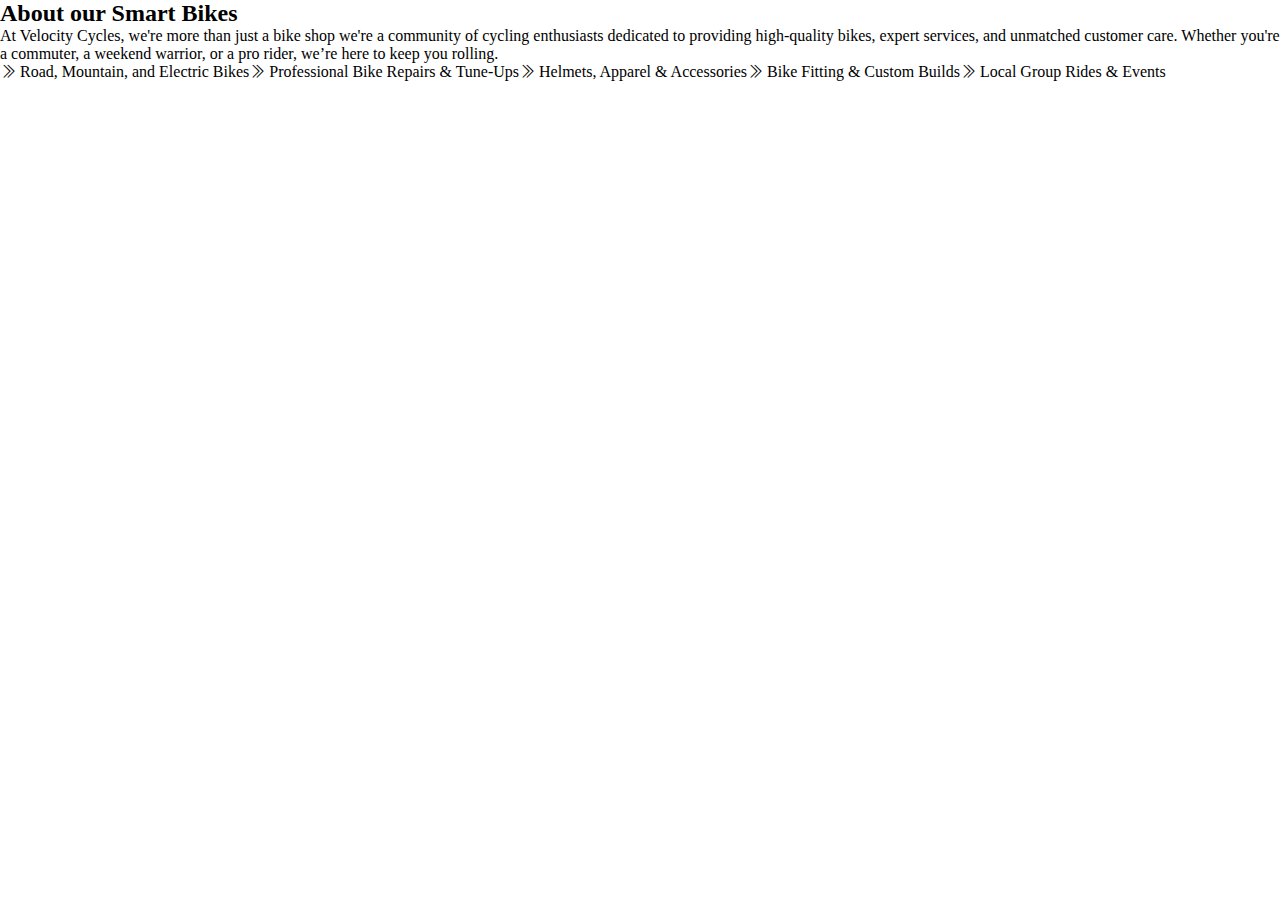
<file: about.html>
<!DOCTYPE html>
<html lang="en">

<head>
    <meta charset="UTF-8">
    <meta name="viewport" content="width=device-width, initial-scale=1.0">
    <title>Document</title>
    <link rel="stylesheet" href="https://cdn.jsdelivr.net/npm/bootstrap-icons@1.13.1/font/bootstrap-icons.min.css">
    <link rel="stylesheet" href="Css/normazli.css">
    <link rel="stylesheet" href="Css/master.css">
</head>

<body>
    <main>

        <section>
            <div></div>
            <div>
                <section>
                    <h2>About our <span>Smart Bikes</span> </h2>
                    <p>At Velocity Cycles, we're more than just a bike shop we're a community of cycling enthusiasts
                        dedicated to providing high-quality bikes, expert services, and unmatched customer care. Whether
                        you're a commuter, a weekend warrior, or a pro rider, we’re here to keep you rolling.</p>
                </section>
                <ul>
                    <li>
                        <span><i class="bi bi-chevron-double-right"></i></span>
                        Road, Mountain, and Electric Bikes

                    </li>
                    <li>
                        <span><i class="bi bi-chevron-double-right"></i></span>

                        Professional Bike Repairs & Tune-Ups

                    </li>
                    <li>
                        <span><i class="bi bi-chevron-double-right"></i></span>

                        Helmets, Apparel & Accessories

                    </li>
                    <li>
                        <span><i class="bi bi-chevron-double-right"></i></span>
                        Bike Fitting & Custom Builds

                    </li>
                    <li>
                        <span><i class="bi bi-chevron-double-right"></i></span>

                        Local Group Rides & Events

                    </li>
                </ul>
            </div>
        </section>
    </main>

</body>

</html>
</file>
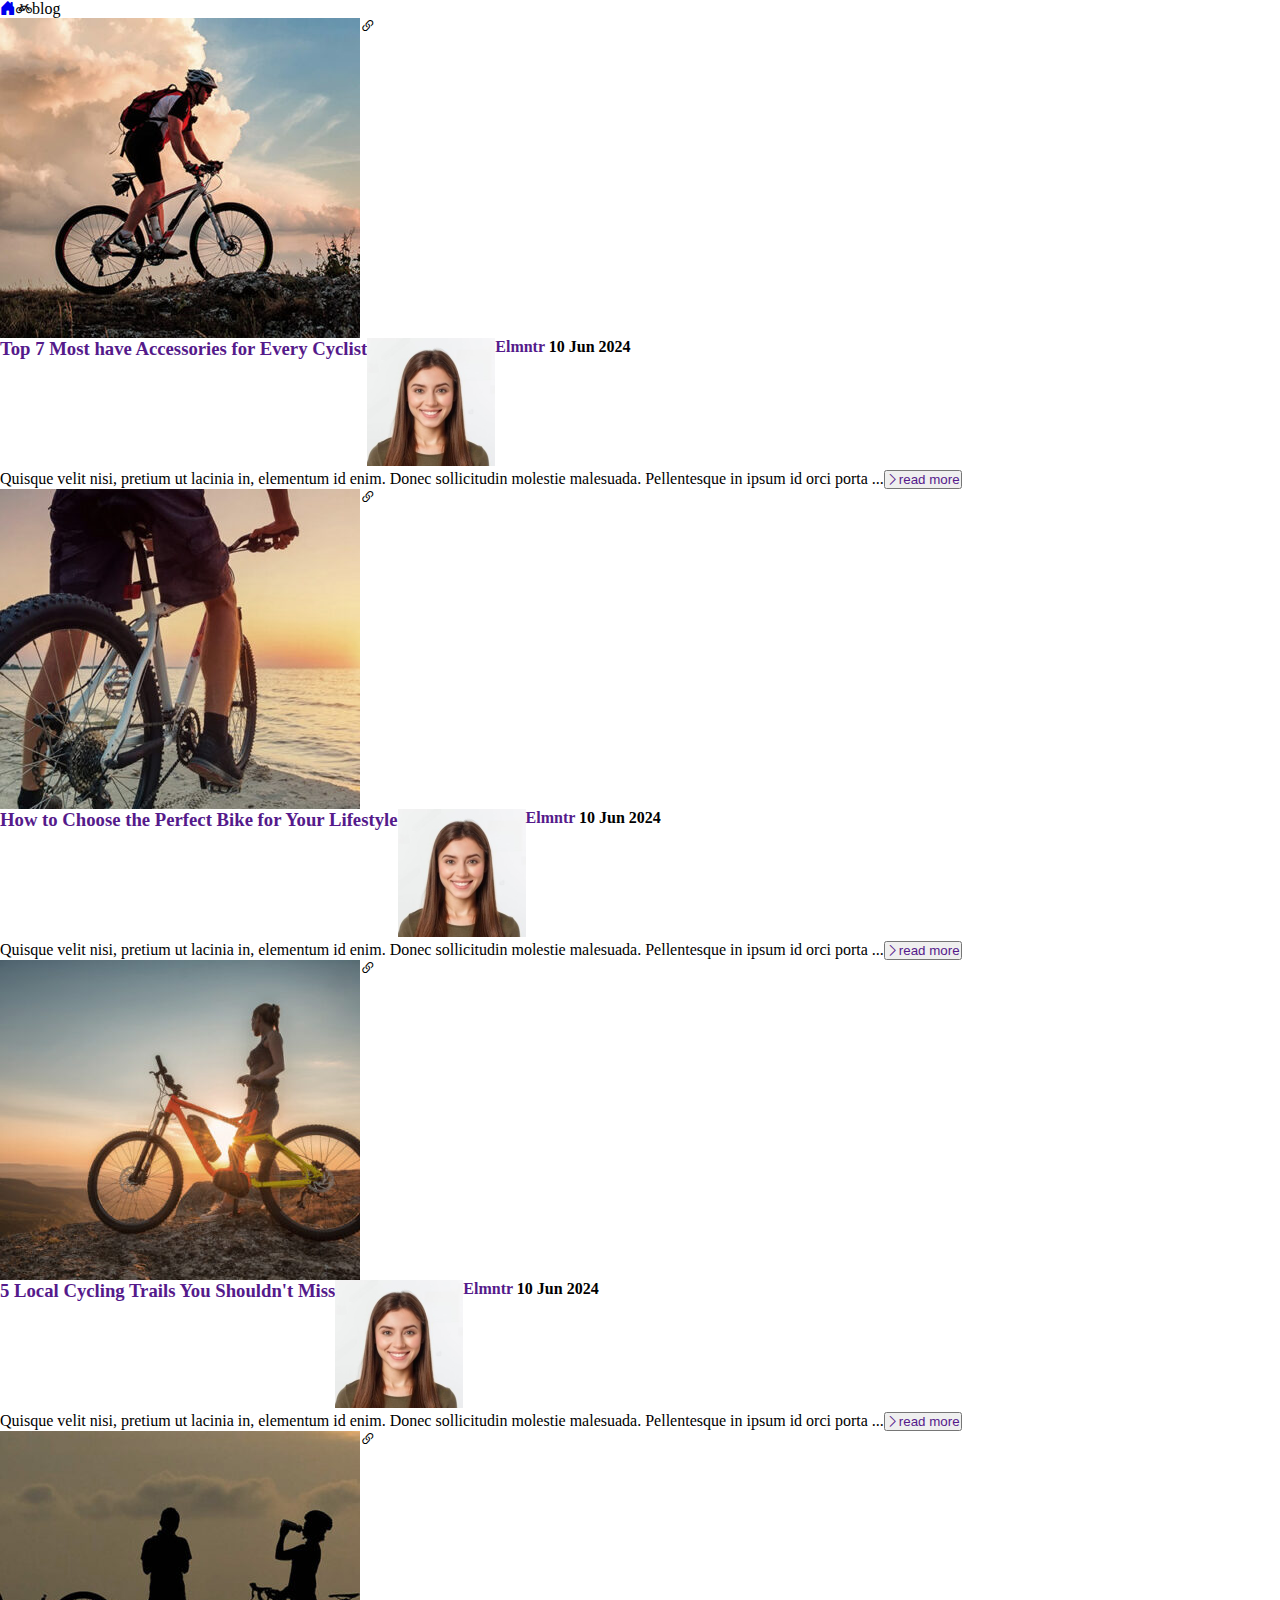
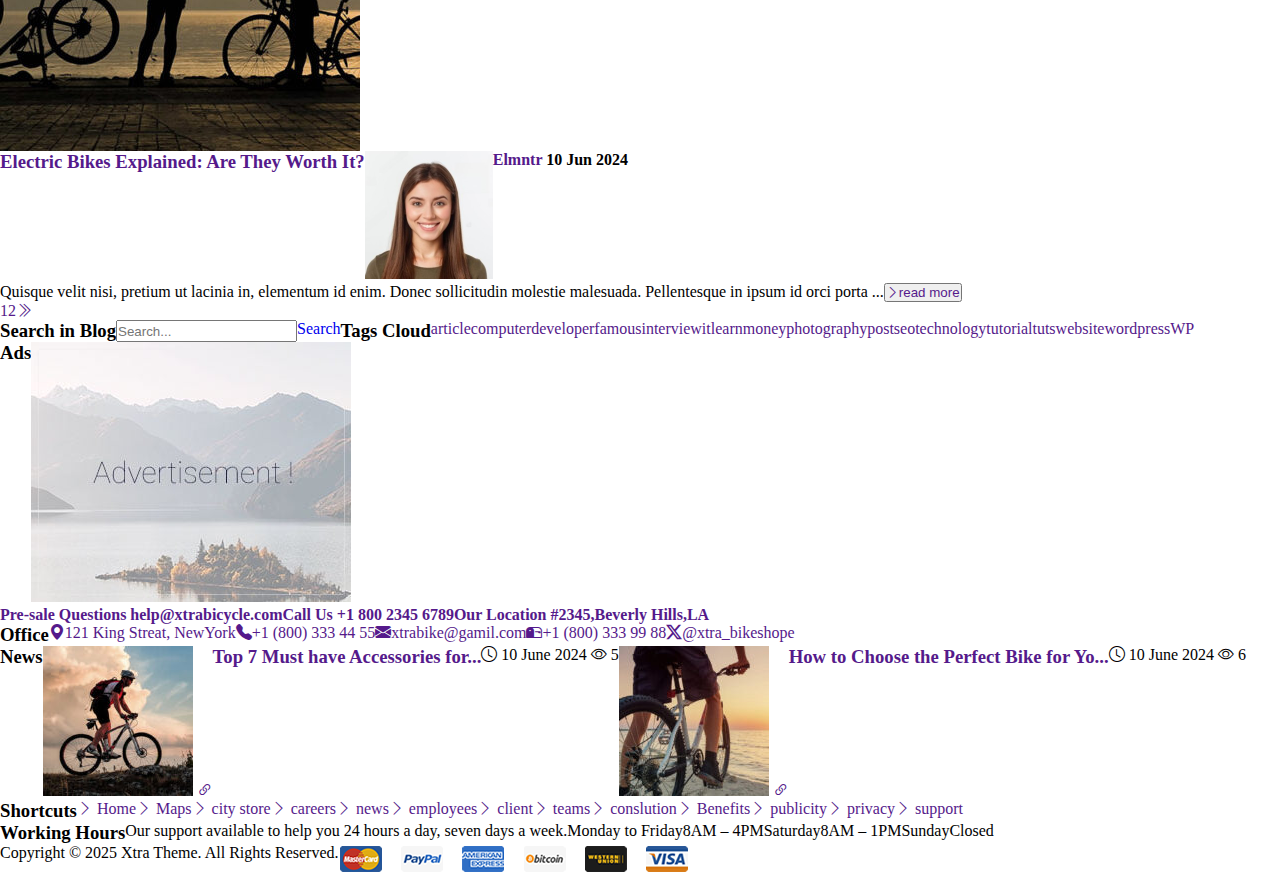
<file: blog.html>
<!DOCTYPE html>
<html lang="en">
<head>
    <meta charset="UTF-8">
    <meta name="viewport" content="width=device-width, initial-scale=1.0">
    <title>Document</title>
    <link rel="stylesheet" href="Css/normazli.css">
    <link rel="stylesheet" href="Css/master.css">
    <link rel="stylesheet" href="https://cdn.jsdelivr.net/npm/bootstrap-icons@1.13.1/font/bootstrap-icons.min.css">
</head>
<body>
    <section class="logo">
        <a href="index.html"><i class="bi bi-house-door-fill"></i></a>
        <i class="bi bi-bicycle"></i>
        <span>blog</span>
    </section>
    <section class="blog">
        <div class="img">
            <figure>
                <img src="img/post1-1-360x320.jpg" alt="">
                <div></div>
                <i class="bi bi-link-45deg"></i>
                <figcaption>
                    <h3><a href="">Top 7 Most have Accessories for Every Cyclist</a></h3>
                    <a href=""><img src="img/37763864cccede9fa1e4d030abc056de1de0beb64e0c256853c53af9e2bb021d.png" alt=""></a>
                    <strong><a href="">Elmntr</a>
                    <span>10 Jun 2024</span>
                    </strong>
                    <p>Quisque velit nisi, pretium ut lacinia in, elementum id enim. Donec sollicitudin molestie malesuada. Pellentesque in ipsum id orci porta ...</p>
                    <button><a href=""><i class="bi bi-chevron-right"></i>read more</a></button>
                </figcaption>
            </figure>
            <figure>
                <img src="img/post2-1-360x320.jpg" alt="">
                <div></div>
                <i class="bi bi-link-45deg"></i>
                <figcaption>
                    <h3><a href="">How to Choose the Perfect Bike for Your Lifestyle</a></h3>
                    <a href=""><img src="img/37763864cccede9fa1e4d030abc056de1de0beb64e0c256853c53af9e2bb021d.png" alt=""></a>
                    <strong><a href="">Elmntr</a>
                    <span>10 Jun 2024</span>
                    </strong>
                    <p>Quisque velit nisi, pretium ut lacinia in, elementum id enim. Donec sollicitudin molestie malesuada. Pellentesque in ipsum id orci porta ...</p>
                    <button><a href=""><i class="bi bi-chevron-right"></i>read more</a></button>
                </figcaption>
            </figure>
            <figure>
                <img src="img/post3-1-360x320.jpg" alt="">
                <div></div>
                <i class="bi bi-link-45deg"></i>
                <figcaption>
                    <h3><a href="">5 Local Cycling Trails You Shouldn't Miss</a></h3>
                    <a href=""><img src="img/37763864cccede9fa1e4d030abc056de1de0beb64e0c256853c53af9e2bb021d.png" alt=""></a>
                    <strong><a href="">Elmntr</a>
                    <span>10 Jun 2024</span>
                    </strong>
                    <p>Quisque velit nisi, pretium ut lacinia in, elementum id enim. Donec sollicitudin molestie malesuada. Pellentesque in ipsum id orci porta ...</p>
                    <button><a href=""><i class="bi bi-chevron-right"></i>read more</a></button>
                </figcaption>
            </figure>
            <figure>
                <img src="img/post4-1-360x320.jpg" alt="">
                <div></div>
                <i class="bi bi-link-45deg"></i>
                <figcaption>
                    <h3><a href="">Electric Bikes Explained: Are They Worth It?</a></h3>
                    <a href=""><img src="img/37763864cccede9fa1e4d030abc056de1de0beb64e0c256853c53af9e2bb021d.png" alt=""></a>
                    <strong><a href="">Elmntr</a>
                    <span>10 Jun 2024</span>
                    </strong>
                    <p>Quisque velit nisi, pretium ut lacinia in, elementum id enim. Donec sollicitudin molestie malesuada. Pellentesque in ipsum id orci porta ...</p>
                    <button><a href=""><i class="bi bi-chevron-right"></i>read more</a></button>
                </figcaption>
            </figure>
            <div class="numbers">
                <a href="">1</a>
                <a href="">2</a>
                <a href=""><i class="bi bi-chevron-double-right"></i></a>
            </div>
        </div>
        <div class="search_box">
            <div class="search">
                <h3>Search in Blog</h3>
                <div>
                    <input type="text" placeholder="Search..." >
                    <span><a href="about.html">Search</a></span>
                </div>
            </div>
            <div class="tags">
                <h3>Tags Cloud</h3>
                <div>
                    <a href="">article</a>
                    <a href="">computer</a>
                    <a href="">developer</a>
                    <a href="">famous</a>
                    <a href="">interview</a>
                    <a href="">it</a>
                    <a href="">learn</a>
                    <a href="">money</a>
                    <a href="">photography</a>
                    <a href="">post</a>
                    <a href="">seo</a>
                    <a href="">technology</a>
                    <a href="">tutorial</a>
                    <a href="">tuts</a>
                    <a href="">website</a>
                    <a href="">wordpress</a>
                    <a href="">WP</a>
                </div>
            </div>
            <div class="ads">
                <h3>Ads</h3>
                <div>
                    <a href=""><img src="img/ads.jpg" alt=""></a>
                </div>
            </div>
        </div>
    </section>
    <section class="contact">
        <h4>
        <a href="">Pre-sale Questions</a>
        <a href="">help@xtrabicycle.com</a>
        </h4>
        <h4>
        <a href="">Call Us</a>
        <a href="">+1 800 2345 6789</a>
        </h4>
        <h4> 
        <a href="">Our Location</a>
        <a href="">#2345,Beverly Hills,LA</a>
        </h4>
    </section>
    <footer>
         <div>
            <h3>Office</h3>
            <a href=""><i class="bi bi-geo-alt-fill"></i>121 King Streat, NewYork</a>
            <a href=""><i class="bi bi-telephone-fill"></i>+1 (800) 333 44 55</a>
            <a href=""><i class="bi bi-envelope-fill"></i>xtrabike@gamil.com</a>
            <a href=""><i class="bi bi-mailbox2"></i>+1 (800) 333 99 88</a>
            <a href=""><i class="bi bi-twitter-x"></i>@xtra_bikeshope</a>
         </div>
         <div>
            <h3>News</h3>
            <figure>
                <a href="">
                  <img src="img/post1-1-150x150.jpg" alt="">
                   <i class="bi bi-link-45deg"></i>
                </a>
                <figcaption>
                    <h3><a href="">Top 7 Must have Accessories for...</a></h3>
                    <span><i class="bi bi-clock"></i> 10 June 2024 <i class="bi bi-eye"></i> 5</span>
                </figcaption>
            </figure>
            <figure>
                <a href="">
                  <img src="img/post2-1-150x150.jpg" alt="">
                   <i class="bi bi-link-45deg"></i>
                </a>
                <figcaption>
                    <h3><a href="">How to Choose the Perfect Bike for Yo...   </a></h3>
                    <span><i class="bi bi-clock"></i> 10 June 2024 <i class="bi bi-eye"></i> 6</span>
                </figcaption>
            </figure>
         </div>
         <div>
            <h3>Shortcuts</h3>
            <ul>
                <li><a href=""><i class="bi bi-chevron-right"></i> Home</a></li>
                <li><a href=""><i class="bi bi-chevron-right"></i> Maps</a></li>
                <li><a href=""><i class="bi bi-chevron-right"></i> city store</a></li>
                <li><a href=""><i class="bi bi-chevron-right"></i> careers</a></li>
                <li><a href=""><i class="bi bi-chevron-right"></i> news</a></li>
                <li><a href=""><i class="bi bi-chevron-right"></i> employees</a></li>
                <li><a href=""><i class="bi bi-chevron-right"></i> client</a></li>
                <li><a href=""><i class="bi bi-chevron-right"></i> teams</a></li>
                <li><a href=""><i class="bi bi-chevron-right"></i> conslution</a></li>
                <li><a href=""><i class="bi bi-chevron-right"></i> Benefits</a></li>
                <li><a href=""><i class="bi bi-chevron-right"></i> publicity</a></li>
                <li><a href=""><i class="bi bi-chevron-right"></i> privacy</a></li>
                <li><a href=""><i class="bi bi-chevron-right"></i> support</a></li>
            </ul>
         </div>
         <div>
            <h3>Working Hours</h3>
            <p>Our support available to help you 24 hours a day, seven days a week.</p>
            <section>
                 <div class="row">
                   <span class="left">Monday to Friday</span>
                   <span class="line"></span>
                   <span class="right">8AM – 4PM</span>
                 </div>
                 <div class="row">
                   <span class="left">Saturday</span>
                   <span class="line"></span>
                   <span class="right">8AM – 1PM</span>
                 </div>
                 <div class="row">
                   <span class="left">Sunday</span>
                   <span class="line"></span>
                   <span class="right">Closed</span>
                 </div>
            </section>
         </div>
    </footer>
    <div class="copy_right">
        <p>Copyright © 2025 Xtra Theme. All Rights Reserved.</p>
        <img src="img/payment.png" alt="">
    </div>
</body>
</html>
</file>
<file: Css/normazli.css>
*{
    margin: 0;
    padding: 0;
    box-sizing: border-box;
}
li{
    list-style: none;
}
a{
    text-decoration: none;
}
img{
    object-fit: cover;
}

main,header,nav,ul,figure,figcaption,article,div,section,footer{
    display: flex;
    flex-wrap: wrap;
}
body{
    color-scheme: light black;
    background-color:white;
    color:black;
}
@media (prefers-color-scheme: dark) {
      body {
        background-color: #111;
        color: #fff;
      }
}
@import url('https://fonts.googleapis.com/css2?family=DM+Sans:ital,opsz,wght@0,9..40,100..1000;1,9..40,100..1000&display=swap');
:root{
    --darkColor:#1A1A1A;
    --c-1:#202020;
    --whiteColor:#fff;
    --orangeColor:#FF6600;
    --grayColor:#898989;
    --fontDM:"DM Sans", sans-serif;
}
</file>
<file: Css/master.css>
<<<<<<< HEAD
main{
    width: 100%;
    min-height: 100vh;
    background-color: var(--darkColor);
    >nav{
        width: 100%;
        height: 100px;
        justify-content: space-between;
        >*{
             height: 100%;
        }
        >figure{
            width: 15%;
            >img{
                width: 80%;
                height: 80%;
                margin-left: 20px;
                margin-top: 10px;
                object-fit: contain;
            }

        }
        >ul{
            width: 55%;
            align-items: center;
            justify-content: center;
            margin-top: 10px;
            >li{
                >a{
                    color: var(--grayColor);
                    font-family: var(--fontDM);
                    margin-left: 30px;
                    font-size: 18px;
                    font-weight: 400;
                    position: relative;
                    transition: .4s;
                     >i{
                        position: absolute;
                        bottom: -105%;
                        left: 10%;
                        color: var(--orangeColor);
                        opacity: 0;
                        transition: .3s;
                    }
                    &:hover{
                        color: var(--whiteColor);
                        >i{
                            opacity: 1;
                            left: 27%;
                        }
                    }
                   
                }
                >i{
                    color: var(--grayColor);
                }
            }

        }
        >section{
            width: 30%;
            align-items: center;
            >a{
                color: var(--whiteColor);
                margin-inline: 15px;
                &:nth-of-type(1){
                    padding: 10px 50px;
                    background-color: var(--orangeColor);
                    border-radius: 100px;
                    padding-inline: 10px;
                    font-weight: 600;
                    transition: .3s;
                    &:hover{
                        color: var(--orangeColor);
                        background-color: var(--whiteColor);
                    }
                }
                &:nth-of-type(2),
                &:nth-of-type(3){
                    display: flex;
                    justify-content: center;
                    align-items: center;
                    width: 40px;
                    height: 40px;
                    border-radius: 50%;
                    background-color:rgba(94, 94, 94, 0.144);
                    color: var(--whiteColor);
                    transition: .3s;
                    font-size: 20px;
                    &:hover{
                        color: var(--orangeColor);
                    }
                }
            }
        }
    }
    /* _____________________END OF MENU________________ */
}
.home_content{
    width: 100%;
    min-height: 100vh;
    background-color: var(--darkColor);
    >div{
        width: 50%;
        height: 400px;
        margin-top: 100px;
        margin-left: 50px;
        align-content: flex-start;
        >*{
            font-family: var(--fontDM);
        }
        >h2{
            
            font-size: 50px;
            font-weight: bold;
            >strong{
                color: var(--orangeColor);
            }
        }
        >p{
            color: var(--grayColor);
            font-size: 20px;
            width: 100%;
            margin-block: 50px;
        }
        >strong{
            font-size: 50px;
            font-weight: bold;
            width: 100%;
            margin-bottom: 30px;
            
        }
        >a{
            display: flex;
            width: 150px;
            height: 40px;
            justify-content: center;
            align-items: center;
            background-color: var(--orangeColor);
            color: var(--whiteColor);
            border-radius: 100px;
            transition: .3s;
            &:hover{
                background-color: var(--whiteColor);
                color: var(--orangeColor);

            }
        }
        >span{
            color: var(--grayColor);
            font-size: 18px;
            margin-left: 20px;
        }
    }
    >figure{
        width: 45%;
        height: 500px;
        margin-top: 100px;
        >img{
            width: 100%;
            height: 100%;
            object-fit: contain;
        }
=======
main {
    font-family: var(--fontDM);
    width: 100%;

    >section {
        width: 100%;
        height: 100vh;
        margin-top: 200px;

        >div {
            width: 50%;
            height: 100%;
       

            &:nth-of-type(1) {
                background-image: url(../img/about-1.png);
                background-position: right;

            }

            &:nth-of-type(2) {
                >* {
                    width: 100%;
                    height: 50%;
        
                }

                >section {
                    >h2 {
                        color: white;
                        font-size: 43px;

                        >span {
                            color: var(--orangeColor);
                        }

                    }

                    >p {
                        color: rgb(107, 107, 107);
                        font-size: 21px;
                        line-height: 1.5;
                    }

                }
                >ul {
                    width: 100%;

               

                    >li {
                        width: 100%;
                        height: 50px;
                       
                        display: flex;
                        align-items: center;
                        font-weight: 700;
                        
                        >span {
                            transition: .2s;

                            width: 35px;
                            height:35px ;
                            display: flex;
                            background-color: var(--orangeColor);
                            justify-content: center;
                            align-items: center;
                            border-radius: 50%;
                            margin-right: 20px;

                            >i {
                                font-size: 20px;
                                color: var(--darkColor);
                                font-weight: 400;
                            }
                            
                            
                            
                        }
                        &:hover>span{
                           transform: scale(1.2);

                        }
                    }
                }

            }


        }

>>>>>>> 325303d5d45d73f7a9fcabde61cfb1f61ecca2c8
    }
}
</file>
